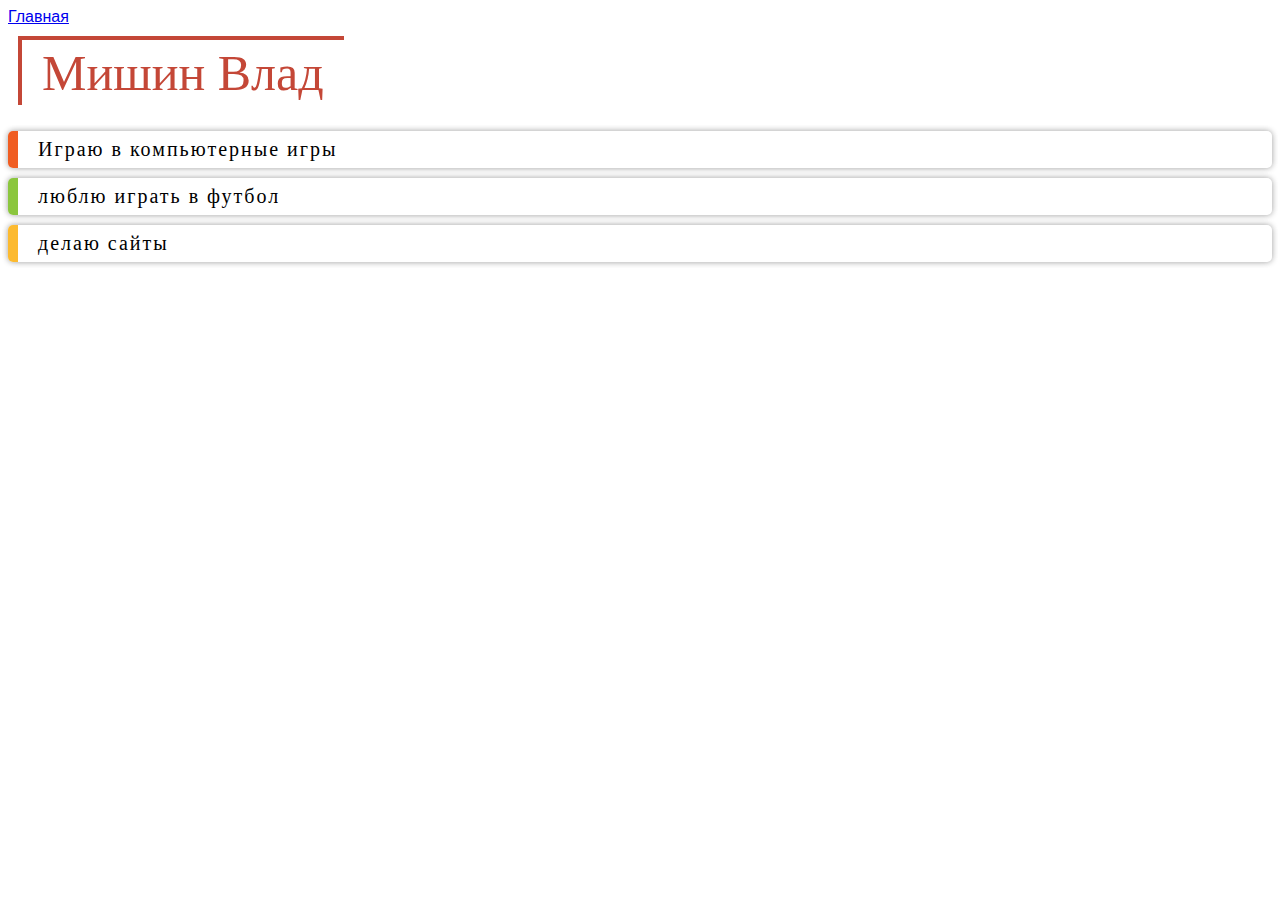
<file: index_2.html>
<!DOCTYPE html>
  <head>
    <title>Обо мне</title>
    <link rel="stylesheet" href="style.css"/>
  </head>
  <body>
    <header>
      <a class="link-header" href="index.html">Главная</a>
    </header>
    <main>
      <h1>Мишин Влад</h1>
      <ul class="border">
        <li> Играю в компьютерные игры </li>
        <li>люблю играть в футбол</li>
        <li>делаю сайты</li>
      </ul>
    </main>
  </body>
</html>
</file>
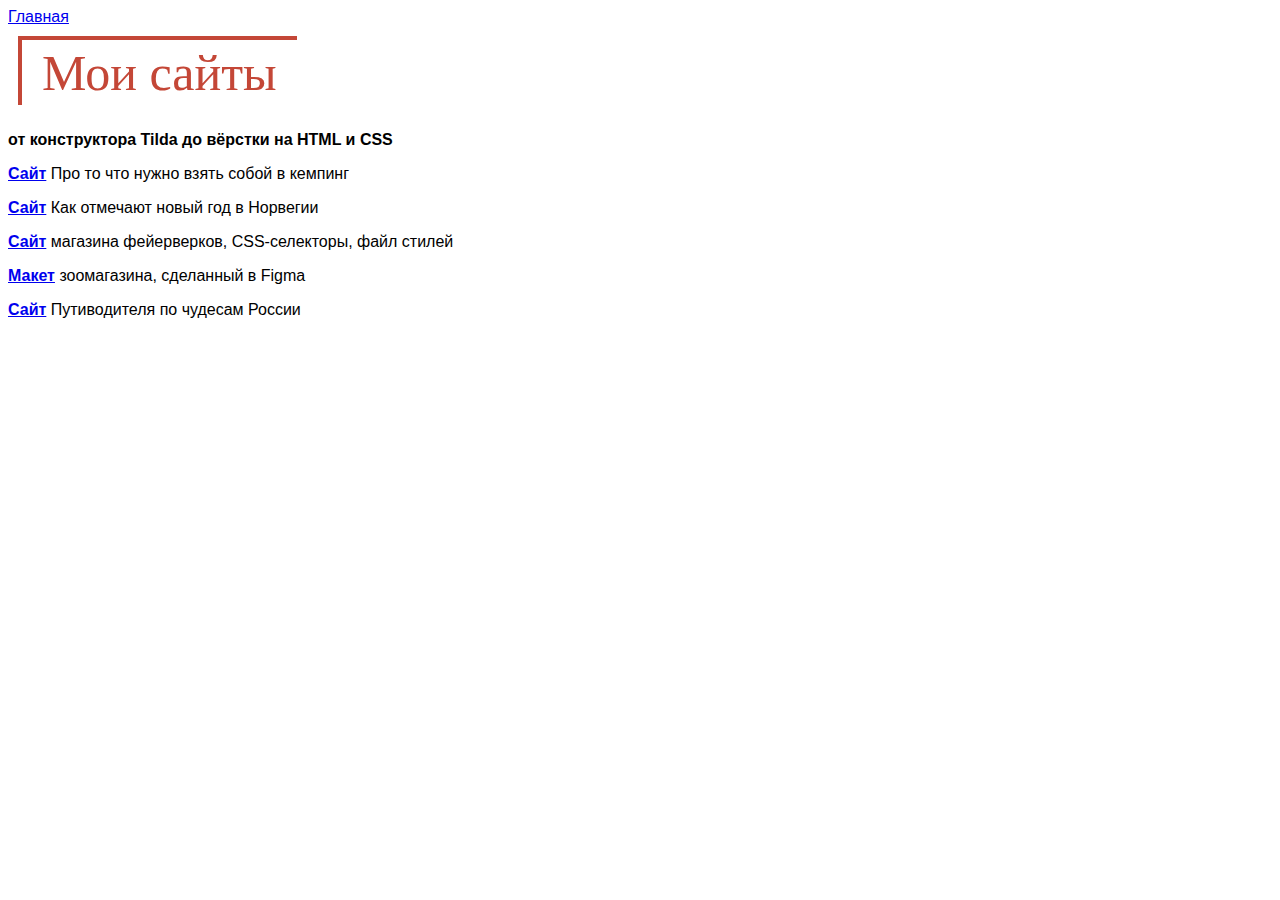
<file: index_3.html>
<!DOCTYPE html>
  <head>
    <title>My Sites</title>
    <link rel="stylesheet" href="style.css"/>
  </head>
  <body>
    <header>
      <a class="link-header" href="index.html">Главная</a>
    </header>
    <main>
        <div class="one"><h1>Мои сайты</h1></div>
      <p class="text-big"><b>от конструктора Tilda до вёрстки на HTML и CSS</b></p>
      <p><a class="link-text" href="https://vladislav12171024.github.io/camping2/"><b>Сайт</b></a> Про то что нужно взять собой в кемпинг</p>
        <p><a class="link-text" href="https://vladislav12171024.github.io/new-yaer-3/"><b>Сайт</b></a> Как отмечают новый год в Норвегии</p>
        <p><a class="link-text" href="https://vladislav12171024.github.io/ferverk3/"><b>Сайт</b></a> магазина фейерверков, CSS-селекторы, файл стилей</p>
      <p><a class="link-text" href="https://www.figma.com/file/Sd2caT1TRpcRREVuWCeE9Z/Untitled?node-id=5%3A5"><b>Макет</b></a> зоомагазина, сделанный в Figma</p>
        <p><a class="link-text" href="https://vladislav12171024.github.io/world/"><b>Сайт</b></a> Путиводителя по чудесам России</p>
        
    </main>
  </body>
</html>
</file>
<file: style.css>
body {
    font-family: sans-serif;
}


h1 {
    text-align: center;
}

h1{
    font-family: serif;
    position: relative;
    color: #C44737;
    font-size: 50px;
    font-weight: normal;
    padding: 8px 20px 7px 20px;
    border-top: 4px solid;
    border-left: 4px solid;
    display: inline-block;
    margin: 10px;
    line-height: 1;
}

h3 {
  display: table;
  width: auto;
  margin: 20 auto;
  padding: 10px;
  letter-spacing: 2px;
  background: #cbdcea;
  border: 2px dashed white;
  color: white;
  box-shadow: 0 0 0 4px #cbdcea;
}

.border {
list-style: none;
padding: 0;
}
.border li {
font-family: "Trebuchet MS", "Lucida Sans";
padding: 7px 20px;
margin-bottom: 10px;
border-radius: 5px;
border-left: 10px solid #f05d22; 
box-shadow: 2px -2px 5px 0 rgba(0,0,0,.1),
     -2px -2px 5px 0 rgba(0,0,0,.1),
    2px 2px 5px 0 rgba(0,0,0,.1),
    -2px 2px 5px 0 rgba(0,0,0,.1);
font-size: 20px;
letter-spacing: 2px;
transition: 0.3s all linear;
}
.border li:nth-child(2){border-color: #8bc63e;}
.border li:nth-child(3){border-color: #fcba30;}
.border li:nth-child(4){border-color: #1ccfc9;}
.border li:nth-child(5){border-color: #493224;}
.border li:hover {border-left: 10px solid transparent;}
.border li:nth-child(1):hover {border-right: 10px solid #f05d22;}
.border li:nth-child(2):hover {border-right: 10px solid #8bc63e;}
.border li:nth-child(3):hover {border-right: 10px solid #fcba30;}
.border li:nth-child(4):hover {border-right: 10px solid #1ccfc9;}
.border li:nth-child(5):hover {border-right: 10px solid #493224;}

p{
text-shadow: 2px 2px 4px pink; 
text-shadow: #fc0 1px 0 10px; 
text-shadow: 5px 5px #4D4644;
text-shadow: blue 2px 5px;
text-shadow: 5px 10px;
text-shadow: inherit;
text-shadow: initial;
}
</file>
